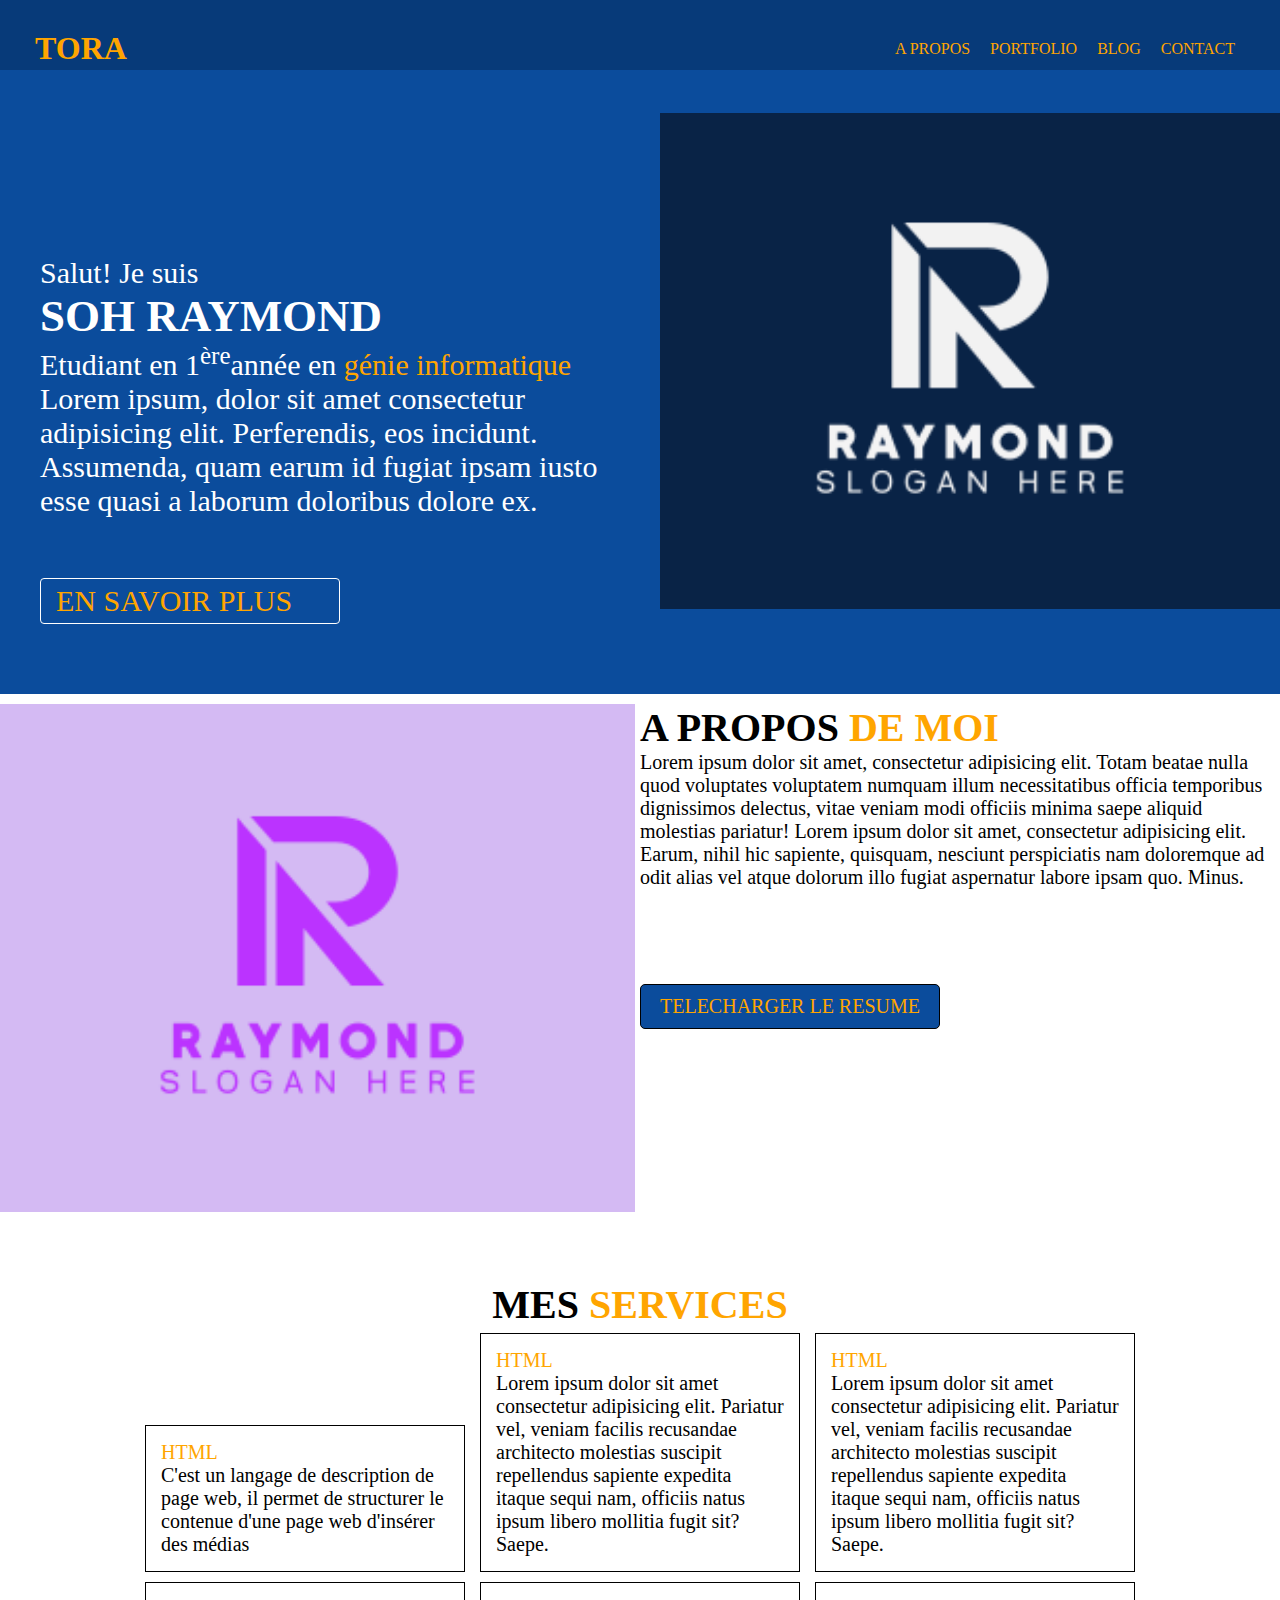
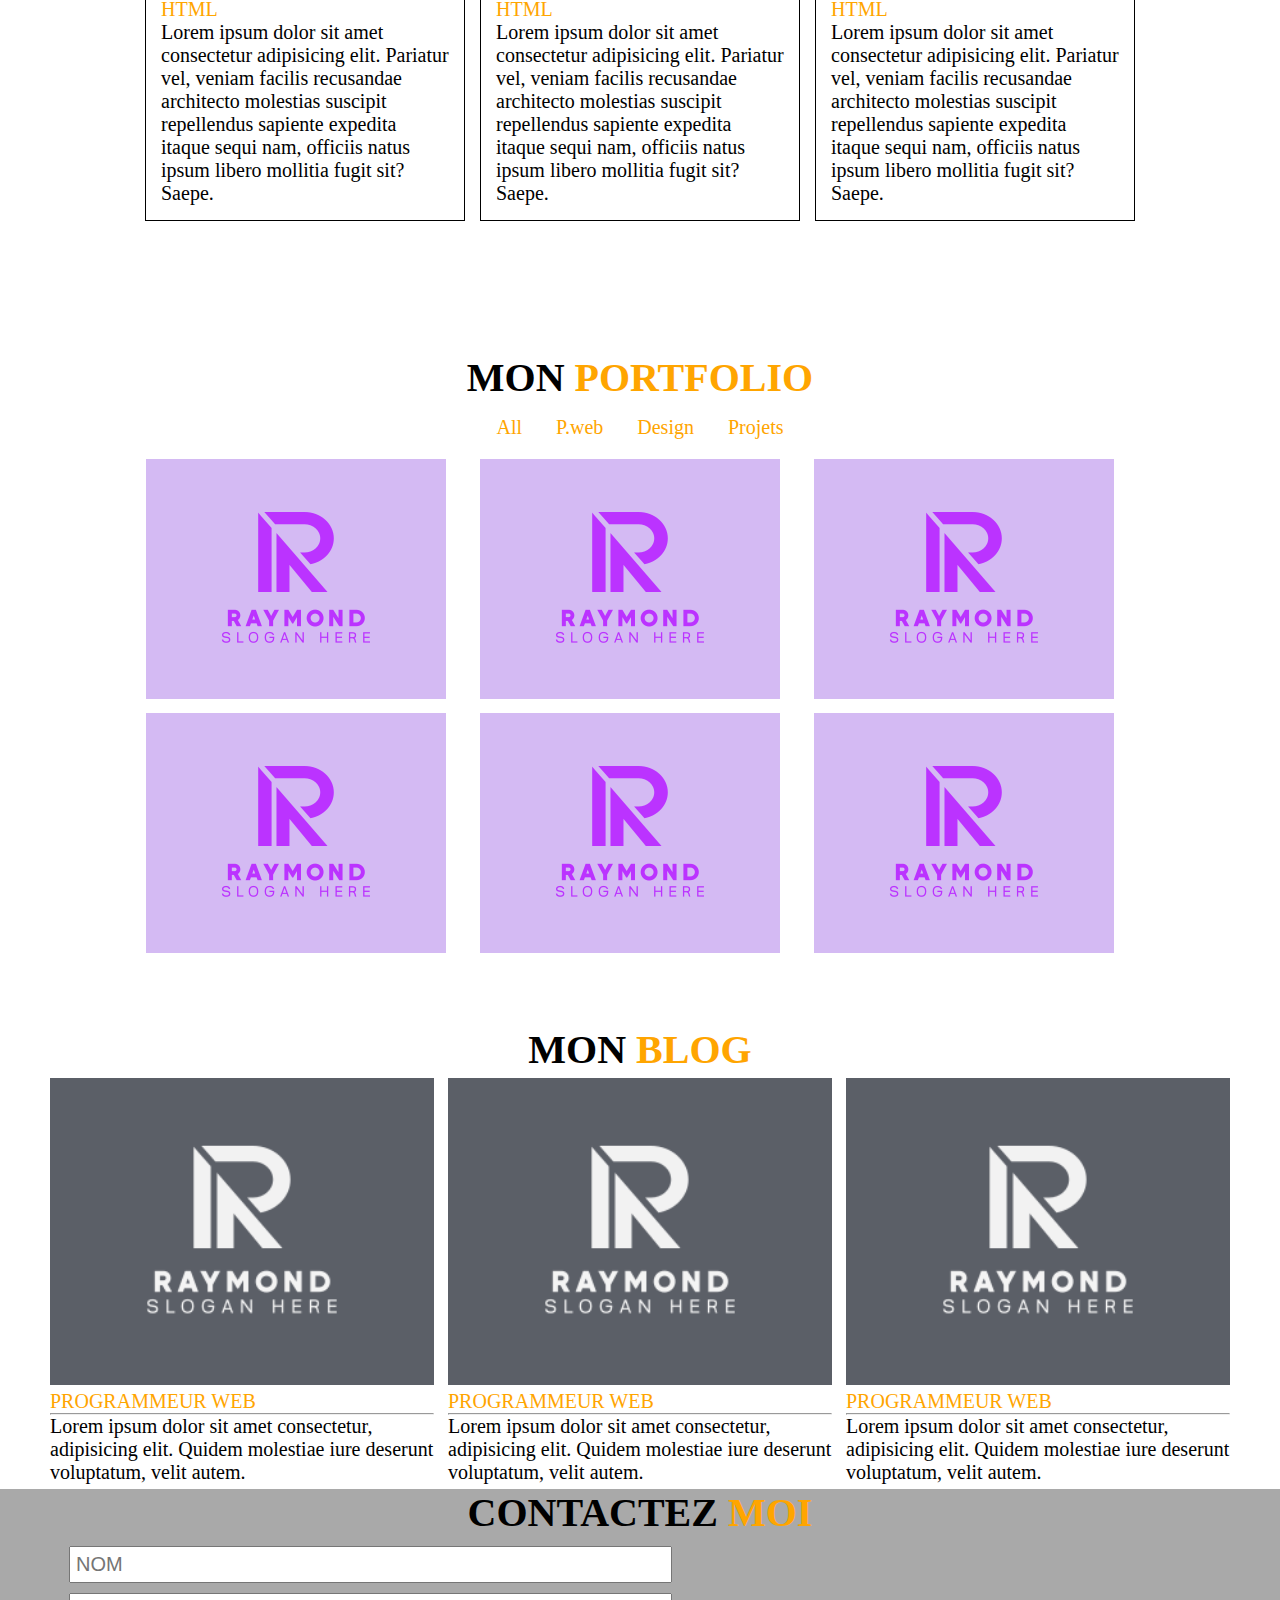
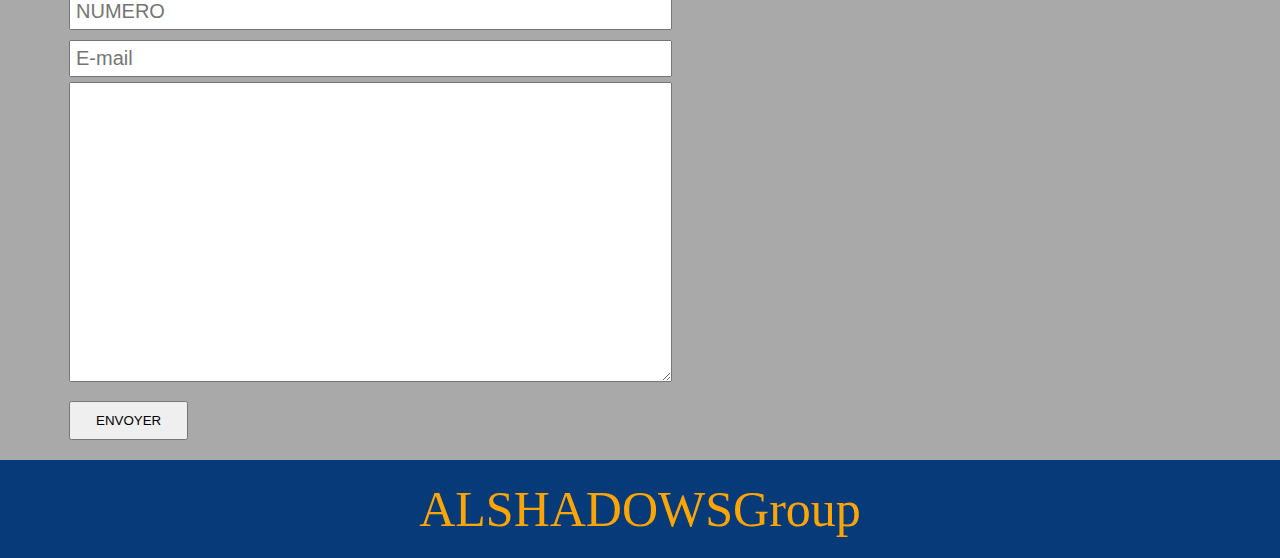
<file: index.html>
<!DOCTYPE html>
<html lang="en">
  <head>
    <meta charset="UTF-8" />
    <meta name="viewport" content="width=device-width, initial-scale=1.0" />
    <link rel="stylesheet" href="style.css" />
    <title>Document</title>
  </head>
  <body>
    <header>
      <h1><a href="index.html">TORA</a></h1>
      <nav>
        <ul>
          <li><a href="#A_PROPOS">A PROPOS</a></li>
          <li><a href="#portfolio">PORTFOLIO</a></li>
          <li><a href="#blog">BLOG</a></li>
          <li><a href="#contact">CONTACT</a></li>
        </ul>
      </nav>
    </header>
    <div class="div">
      <article>
        <p>Salut! Je suis</p>
        <h2>SOH RAYMOND</h2>
        <p>
          Etudiant en 1<sup>ère</sup>année en <span>génie informatique</span>
        </p>
        <p>
          Lorem ipsum, dolor sit amet consectetur adipisicing elit. Perferendis,
          eos incidunt. Assumenda, quam earum id fugiat ipsam iusto esse quasi a
          laborum doloribus dolore ex.
        </p>
        <a href="#A_PROPOS">EN SAVOIR PLUS</a>
      </article>
      <aside>
        <img src="logo6.png" alt="logo" />
      </aside>
    </div>
    <main class="main1">
      <div class="align">
        <div class="div1">
          <img src="logo1.png" alt="logo" />
        </div>
        <div class="div2">
          <h2 id="A_PROPOS">A PROPOS <span>DE MOI</span></h2>
          <p>
            Lorem ipsum dolor sit amet, consectetur adipisicing elit. Totam
            beatae nulla quod voluptates voluptatem numquam illum necessitatibus
            officia temporibus dignissimos delectus, vitae veniam modi officiis
            minima saepe aliquid molestias pariatur! Lorem ipsum dolor sit amet,
            consectetur adipisicing elit. Earum, nihil hic sapiente, quisquam,
            nesciunt perspiciatis nam doloremque ad odit alias vel atque dolorum
            illo fugiat aspernatur labore ipsam quo. Minus.
          </p>
          <a href="RESUME.docx">TELECHARGER LE RESUME</a>
        </div>
      </div>
      <div class="div3">
        <h2>MES <span>SERVICES</span></h2>
        <div class="container">
          <span>HTML</span>
          <p>
            C'est un langage de description de page web, il permet de structurer le
            contenue d'une page web d'insérer des médias 
          </p>
        </div>
        <div class="container">
          <span>HTML</span>
          <p>
            Lorem ipsum dolor sit amet consectetur adipisicing elit. Pariatur
            vel, veniam facilis recusandae architecto molestias suscipit
            repellendus sapiente expedita itaque sequi nam, officiis natus ipsum
            libero mollitia fugit sit? Saepe.
          </p>
        </div>
        <div class="container">
          <span>HTML</span>
          <p>
            Lorem ipsum dolor sit amet consectetur adipisicing elit. Pariatur
            vel, veniam facilis recusandae architecto molestias suscipit
            repellendus sapiente expedita itaque sequi nam, officiis natus ipsum
            libero mollitia fugit sit? Saepe.
          </p>
        </div>
        <div class="container">
          <span>HTML</span>
          <p>
            Lorem ipsum dolor sit amet consectetur adipisicing elit. Pariatur
            vel, veniam facilis recusandae architecto molestias suscipit
            repellendus sapiente expedita itaque sequi nam, officiis natus ipsum
            libero mollitia fugit sit? Saepe.
          </p>
        </div>
        <div class="container">
          <span>HTML</span>
          <p>
            Lorem ipsum dolor sit amet consectetur adipisicing elit. Pariatur
            vel, veniam facilis recusandae architecto molestias suscipit
            repellendus sapiente expedita itaque sequi nam, officiis natus ipsum
            libero mollitia fugit sit? Saepe.
          </p>
        </div>
        <div class="container">
          <span>HTML</span>
          <p>
            Lorem ipsum dolor sit amet consectetur adipisicing elit. Pariatur
            vel, veniam facilis recusandae architecto molestias suscipit
            repellendus sapiente expedita itaque sequi nam, officiis natus ipsum
            libero mollitia fugit sit? Saepe.
          </p>
        </div>
      </div>
    </main>
    <main class="main2">
      <h2 id="portfolio">MON <span>PORTFOLIO</span></h2>
      <ul>
        <li><a href="#">All</a></li>
        <li><a href="#">P.web</a></li>
        <li><a href="#">Design</a></li>
        <li><a href="#">Projets</a></li>
      </ul>
      <div class="container">
        <a href="#"><img src="logo1.png" alt="logo" /></a>
      </div>
      <div class="container">
        <a href="#"><img src="logo1.png" alt="logo" /></a>
      </div>
      <div class="container">
        <a href="#"><img src="logo1.png" alt="logo" /></a>
      </div>
      <div class="container">
        <a href="#"><img src="logo1.png" alt="logo" /></a>
      </div>
      <div class="container">
        <a href="#"><img src="logo1.png" alt="logo" /></a>
      </div>
      <div class="container">
        <a href="#"><img src="logo1.png" alt="logo" /></a>
      </div>
    </main>
    <main class="main3">
      <h2 id="blog">MON <span>BLOG</span></h2>
      <div class="container">
        <img src="logo6.png" alt="logo" />
        <span>PROGRAMMEUR WEB</span>
        <hr />
        <p>
          Lorem ipsum dolor sit amet consectetur, adipisicing elit. Quidem
          molestiae iure deserunt voluptatum, velit autem.
        </p>
      </div>
      <div class="container">
        <img src="logo6.png" alt="logo" />
        <span>PROGRAMMEUR WEB</span>
        <hr />
        <p>
          Lorem ipsum dolor sit amet consectetur, adipisicing elit. Quidem
          molestiae iure deserunt voluptatum, velit autem.
        </p>
      </div>
      <div class="container">
        <img src="logo6.png" alt="logo" />
        <span>PROGRAMMEUR WEB</span>
        <hr />
        <p>
          Lorem ipsum dolor sit amet consectetur, adipisicing elit. Quidem
          molestiae iure deserunt voluptatum, velit autem.
        </p>
      </div>
    </main>
    <main class="main4">
      <h2 id="contact">CONTACTEZ <span>MOI</span></h2>
      <div>
        <form action="#">
          <input type="text" placeholder="NOM" required />
          <input type="number" placeholder="NUMERO" required />
          <input type="email" placeholder="E-mail" required />
          <textarea></textarea>
          <br />
          <button class="button" type="submit">ENVOYER</button>
        </form>
      </div>
    </main>
    <footer>ALSHADOWSGroup</footer>
  </body>
</html>
</file>
<file: style.css>
*{
    margin: 0px;
    padding: 0px;
    box-sizing: border-box;
}
header{
    width: 100%;
    position: sticky;
    top: 0;
    padding: 35px;
    background: rgb(7, 58, 121);
    line-height: 1.7em;
}
a{
    text-decoration: none;
    display: block;
    color: orange;
}
a:hover {
    color: orangered;
}
header nav ul{
    list-style-type: none;
    float: right;
}
header h1 a{
    float: left;
} 
header nav ul li{
    float: left;
    padding: 0px 10px;
}
span {
    color: orange;
}
.div {
    color: white;
    font-size: 30px;
    padding-left: 40px;
    background-color: rgb(11, 76, 156);
    height: auto;
}
.div article {
    display: inline-block;
    width: 45%;
    padding: 15% 0px 10px;
}
.div article a{
    width: 300px;
    margin: 60px 0px;
    padding: 5px 15px;
    border: 1px solid white;
    border-radius: 4px;
}
.div aside {
    float: right;
    width: 50%;
}
.div aside img {
    padding-top: 7%;
    width: 100%;
}
.main1{
    display: flex;
    flex-direction: column;
    font-size: 20px;
    margin: 10px 0px;
}
main h2{
    font-size: 40px;
}
.align{
    display: flex;
}
.main1 .div1{
    width: 50%;
}
.main1 .div1 img {
    width: 100%;
}
.main1 .div2{
    width: 50%;
    margin: 0px 5px;
}
.main1 .div2 a {
    background-color: rgb(11, 76, 156);
    text-align: center;
    width: 300px;
    border: 1px solid black;
    border-radius: 5px;
    margin: 15% 0px;
    padding: 10px 15px;
}
.main1 .div3 {
    width: 100%;
    margin-top: 5%;
    text-align: center;
}
.container{
    display: inline-block;
    margin: 5px;
    padding: 15px;
    width: 25%;
    text-align: left;
    border: 1px solid black;
}
.main2{
    width: 100%;
    margin-top: 10%;
    text-align: center;
}
.main2 ul {
    text-align: center;
    list-style-type: none;
}
.main2 ul li{
    font-size: 20px;
    padding: 15px;
    display: inline-block;
}
.main2 img:hover {
    opacity: 0.7;
}
.main2 .container {
    padding: 0px;
    margin: 5px;
    border: none;
}
.main3{
    width: 100%;
    margin-top: 5%;
    text-align: center;
}
.main3 .container{
    width: 30%;
    font-size: 20px;
    border: none;
    padding: 0px;
    text-align: left;

}
.main3 .container img{
    width: 100%;
}
.main4{
    margin: auto;
    background-color: darkgray;
    text-align: center;
    width: 100%;
}
form{
    text-align: left;
    padding: 5px;
    margin-left: 5%;
}
input{
    margin: 5px 0px;
    padding: 5px;
    font-size: 20px;
    width: 50%;
}
textarea{
    width: 50%;
    height: 300px;
}
footer{
    background-color: rgb(7, 58, 121);
    color: orange;
    text-align: center;
    padding: 20px;
    font-size: 50px;
}
.button{
    padding: 10px 25px;
    margin: 15px 0px;
}
.button:hover{
    background-color: orange;
    color: whitesmoke;
}
</file>
